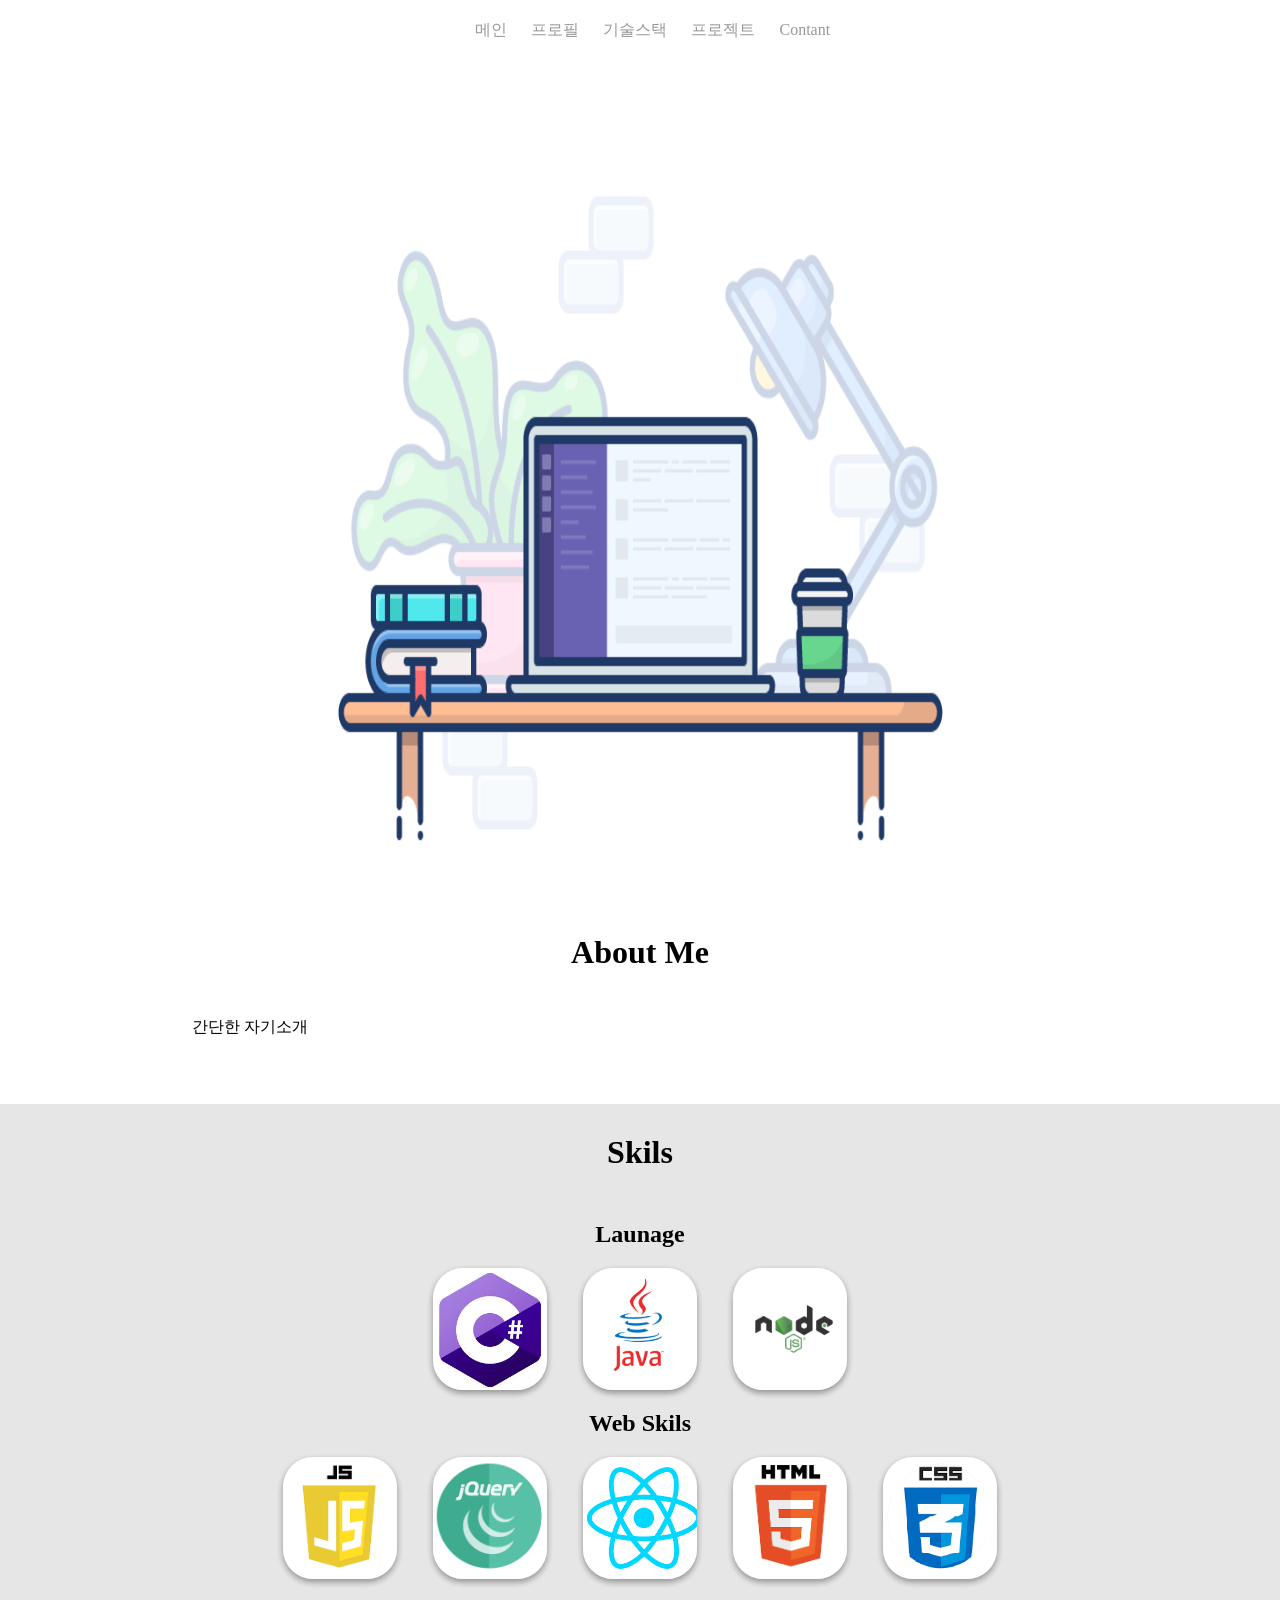
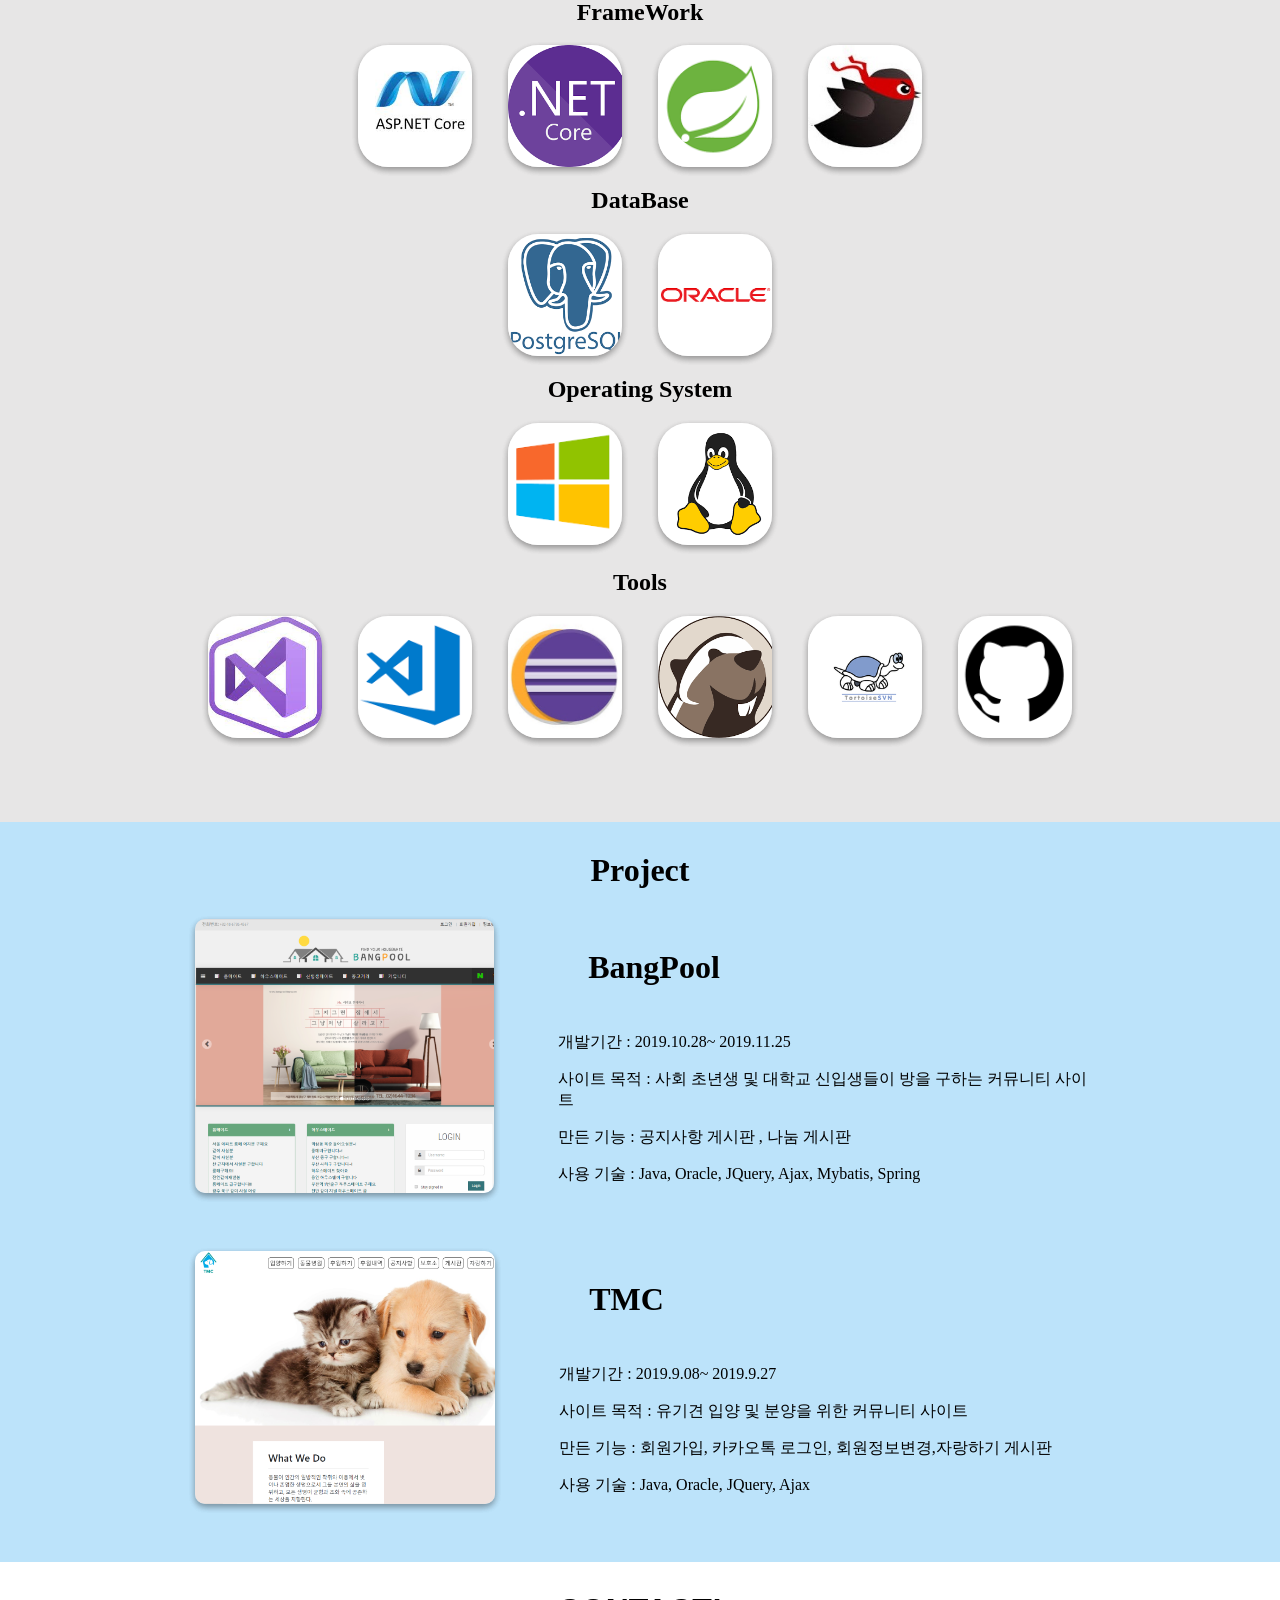
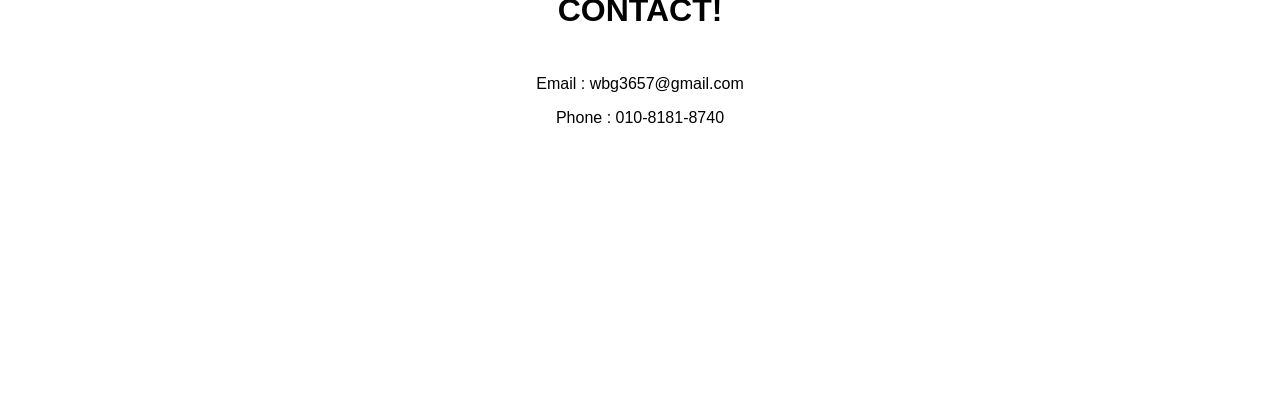
<file: index.html>
<!DOCTYPE html>
<html lang="en">

<head>
    <meta charset="UTF-8">
    <meta name="viewport" content="width=device-width, initial-scale=1.0">
    <meta http-equiv="X-UA-Compatible" content="ie=edge">
    <link rel="stylesheet" type="text/css" href="css/index.css">
    <script src="js/jquery-3.4.1.js"></script>
    <title>포트폴리오</title>
</head>

<body> 
    <div id="root">
        <div class="HomepageLayout">
            <div class="header-class">
                <div class="header-menu">
                    <div class="header-ul">
                        <ul>
                            <li class="header-li">메인</li>
                            <li class="header-li">프로필</li>
                            <li class="header-li">기술스택</li>
                            <li class="header-li">프로젝트</li>
                            <li class="header-li">Contant</li>
                        </ul>
                    </div>
                </div>
                <div class="bar_menu_container">
                    <div class="bar_open">
                        <div class="bar1"></div>
                        <div class="bar2"></div>
                        <div class="bar3"></div>
                    </div>
                    <ul class="bar_menu">
                        <li class="bar_li">메인</li>
                        <li class="bar_li">프로필</li>
                        <li class="bar_li">기술스택</li>
                        <li class="bar_li">프로젝트</li>
                        <li class="bar_li">Contant</li>
                    </ul>
                </div>
                <img id="header-img" src="image/Alex-Kunchevsky.gif">


            </div>

            <div class="about_me">
                <div class="about_me_title">
                    <h1 class="hedding">About Me</h1>
                </div>

                <div class="about_me_content">
                    <section class="about_me_section">
                        <p>간단한 자기소개</p>
                    </section>
                </div>
            </div>

            <div class="skill">
                <h1 class="skill_head"> Skils </h1>
                <div class="Skill_Content">
                    <h2 class="Skill_Title">Launage</h2>
                    <span class="Skill_Content">
                        <div class="SKill_box">
                            <div class="Skill_image_container" style="background-image: url(image/c.jpg);">
                                <div class="Skill_label">Intermediate</div>
                            </div>
                            <div class="Skill_image_container" style="background-image: url(image/java.png);">
                                <div class="Skill_label">Basic</div>
                            </div>
                            <div class="Skill_image_container" style="background-image: url(image/nodejs.jpg);">
                                <div class="Skill_label">Basic</div>
                            </div>
                        </div>
                    </span>
                    <h2 class="Skill_Title">Web Skils</h2>
                    <span class="Skill_Content">
                        <div class="Skill_image_container" style="background-image: url(image/javascript.png);">
                            <div class="Skill_label">Intermediate</div>
                        </div>
                        <div class="Skill_image_container" style="background-image: url(image/JQuery.png);">
                            <div class="Skill_label">Intermediate</div>
                        </div>
                        <div class="Skill_image_container" style="background-image: url(image/reactjs.png);">
                            <div class="Skill_label">Basic</div>
                        </div>
                        <div class="Skill_image_container" style="background-image: url(image/html.png);">
                            <div class="Skill_label">Intermediate</div>
                        </div>
                        <div class="Skill_image_container" style="background-image: url(image/css.png);">
                            <div class="Skill_label">Intermediate</div>
                        </div>
                    </span>
                    <h2 class="Skill_Title">FrameWork</h2>
                    <span class="Skill_Content">
                        <div class="Skill_image_container" style="background-image: url(image/aspnetcore.jpg);">
                            <div class="Skill_label">Intermediate</div>
                        </div>
                        <div class="Skill_image_container" style="background-image: url(image/netcore.png);">
                            <div class="Skill_label">Intermediate</div>
                        </div>
                        <div class="Skill_image_container" style="background-image: url(image/spring.png);">
                            <div class="Skill_label">Basic</div>
                        </div>
                        <div class="Skill_image_container" style="background-image: url(image/mybatis.jpg);">
                            <div class="Skill_label">Basic</div>
                        </div>
                    </span>
                    <h2 class="Skill_Title">DataBase</h2>
                    <span class="Skill_Content">
                        <div class="Skill_image_container" style="background-image: url(image/postgresql.png);">
                            <div class="Skill_label">Intermediate</div>
                        </div>
                        <div class="Skill_image_container" style="background-image: url(image/oracle.png);">
                            <div class="Skill_label">Intermediate</div>
                        </div>
                    </span>
                    <h2 class="Skill_Title">Operating System</h2>
                    <span class="Skill_Content">
                        <div class="Skill_image_container" style="background-image: url(image/windows.png);">
                        </div>
                        <div class="Skill_image_container" style="background-image: url(image/linux.png);">
                        </div>
                    </span>
                    <h2 class="Skill_Title">Tools</h2>
                    <span class="Skill_Content">
                        <div class="Skill_image_container" style="background-image: url(image/vs.jpg);">
                        </div>
                        <div class="Skill_image_container" style="background-image: url(image/vscode.png);">
                        </div>
                        <div class="Skill_image_container" style="background-image: url(image/eclipse.jpg);">
                        </div>
                        <div class="Skill_image_container" style="background-image: url(image/dbeaver.png);">
                        </div>
                        <div class="Skill_image_container" style="background-image: url(image/svn.png);">
                        </div>
                        <div class="Skill_image_container" style="background-image: url(image/git.png);">
                        </div>
                    </span>
                </div>
            </div>

            <div class="Project">
                <header class="Project_title">
                    <h1 class="Project_hedding">Project</h1>
                </header>
                <div class="Container">
                    <div class="Row">
                        <div class="Box">
                            <div class="Box_image" style="background-image: url(image/BangPool.PNG); width: 300px;"></div>
                            <div class="Box_info">
                                <h1 class="Box_title">BangPool</h1>
                                <p>개발기간 : 2019.10.28~ 2019.11.25</p>
                                <p>사이트 목적 : 사회 초년생 및 대학교 신입생들이 방을 구하는 커뮤니티 사이트</p>
                                <p>만든 기능 : 공지사항 게시판 , 나눔 게시판</p>
                                <p>사용 기술 : Java, Oracle, JQuery, Ajax, Mybatis, Spring</p>
                            </div>
                        </div>

                        <div class="Box" style="margin-top: 50px;">
                            <div class="Box_image" style="background-image: url(image/tmc.PNG); width: 300px;"></div>
                            <div class="Box_info">
                                <h1 class="Box_title">TMC</h1>
                                <p>개발기간 : 2019.9.08~ 2019.9.27</p>
                                <p>사이트 목적 : 유기견 입양 및 분양을 위한 커뮤니티 사이트</p>
                                <p>만든 기능 : 회원가입, 카카오톡 로그인, 회원정보변경,자랑하기 게시판</p>
                                <p>사용 기술 : Java, Oracle, JQuery, Ajax</p>
                            </div>
                        </div>
                    </div>
                </div>
            </div>

            <div class="Contact">
                <h1 class="Contact_hedding">CONTACT!</h1>
                <p class="Email"> Email : wbg3657@gmail.com </p>
                <p class="Email"> Phone : 010-8181-8740</p>
            </div>

        </div>
    </div>

    <script src="js/index.js"></script>

</body>

</html>
</file>
<file: css/index.css>
body{
    margin: 0;
    padding: 0;
} 
ul{
    padding: 0;
    margin: 0;
}
h1{
    margin: 0;
    padding : 30px;
}
.header-class{
    width: 100%;
    margin: auto;
    text-align: center;
}
.header-menu{
    background: white;
    color: black;
    height: 64px;
    width: 40%;
    border-radius: 2px 2px 30px 30px;
    position: fixed;
    left: 31%;
    opacity: .8;
}
.header-li{
    display: inline-block;
    text-decoration: none;
    color: rgba(0,0,0,.5);
    padding: 20px;
}

.bar_menu_container {
    display: grid;
    position: fixed;
    width: 95vw;
    justify-content: flex-end;
    visibility: hidden;
}
.bar_open {
    margin: 20px;
    cursor: pointer;
}
.bar_close {
    padding: 20px 20px 20px 0;
    cursor: pointer;
    margin: 0;
}
.bar1, .bar2, .bar3 {
    width: 35px;
    height: 5px;
    background-color: grey;
    margin: 6px 0;
    transition: .4s;
}
.header-class ul {
    list-style: none;
    margin: 0;
}
.bar_menu {
    display: grid;
    color: grey;
    font-size: 17px;
    list-style: none;
    padding: 0;
    grid-gap: 21px;
}
.bar_li {
    font-family: Roboto,sans-serif;
    cursor: pointer;
    color: grey;
    opacity: .6;
    padding: 10px;
}


#header-img{
    width: 55%;
    height: 100vh;
    background-size: cover;
    background-repeat: no-repeat;
    align-items: center;
    margin: auto;
}
.about_me_title {
    text-align: center;
    align-self: center;
}
.about_me_content{
    padding-bottom: 50px;
    display: flex;
    width: 70%;
    margin: auto;
}
.about_me_img{
    width: 54%;
    text-align: center;
    align-self: center;
}
.skill {
    width: 100%;
    margin: auto;
    text-align: center;
    padding-bottom: 5rem;
    background: #e7e6e6;
}
.Skill_image_container {
    text-align: center;
    display: inline-block;
    width: 114px;
    height: 122px;
    border-radius: 30px 30px;
    background-size: cover;
    background-repeat: no-repeat;
    margin: 0 1em 0 1em;
    box-shadow: 0 3px 6px rgba(0,0,0,.2), 0 3px 6px rgba(0,0,0,.2);
}
.Skill_label {
    display: flex;
    justify-content: center;
    align-items: center;
    background: #000;
    border-radius: 30px 30px;
    width: 94px;
    height: 102px;
    padding: 10px;
    opacity: .8;
    font-weight: 400;
    font-size: 1rem;
    color: #fff;
    visibility: hidden;
}
.Project{
    background-color: rgba(154, 213, 248, 0.66);
    padding-bottom: 50px;
}
.Project_title {
    text-align: center;
}
.Row{
    margin: auto;
    width: 70%;
}
.Box{
    margin-top: 40px;
    display: flex;
    width: 80%;
    margin: auto;
}
.Box_image{    
    text-align: center;
    display: inline-block;
    width: auto;
    height: auto;
    border-radius: 10px 10px;
    background-size: cover;
    background-repeat: no-repeat;
    margin: 0em 4em 0.5em 1em;
    box-shadow: 0 3px 6px rgba(0,0,0,.2), 0 3px 6px rgba(0,0,0,.2);

}
.Contact {
    font-family: Roboto,sans-serif;
    height: 50vh;
    width: 100%;
    text-align: center;
    margin: 0;
    padding: 0;
}
.bar_menu{
   display: none; 
}
@media screen and (max-width: 1477px) 
{ 
    .header-class li { 
        padding-left: 10px;
        padding-right: 10px;
    }
    .Row{
        width: 90%;
    }
}
@media screen and (max-width: 1177px) 
{ 
    .header-class li { 
        padding-left: 5px;
        padding-right: 5px;
    }
    .Row{
        width: 100%;
    }
}
@media screen and (max-width: 1025px) 
{
    .header-menu { 
        display: none;
    }
    .bar_menu_container{
        visibility: visible;
    }
    .Row{
        width: 100%;
    }
    
}
</file>
